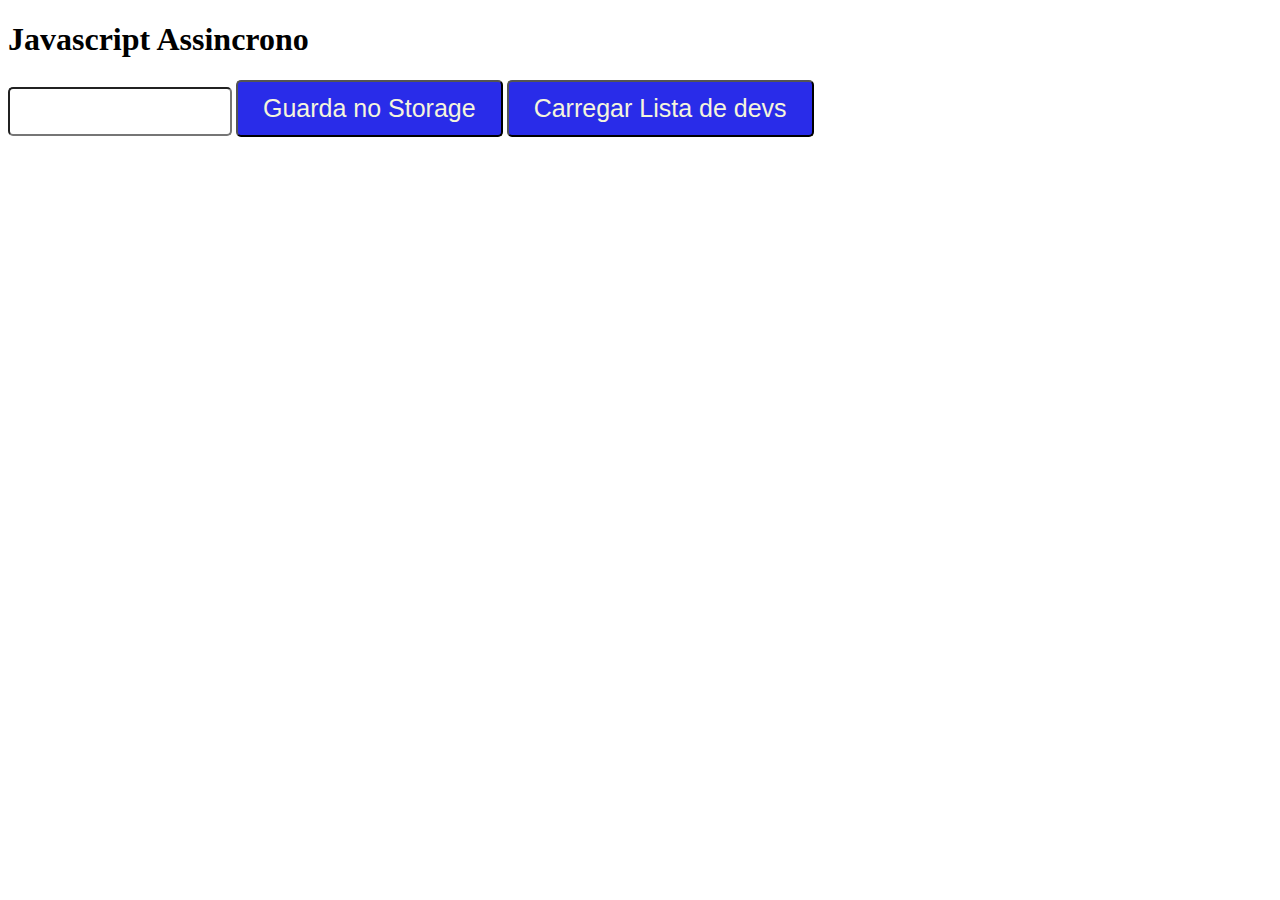
<file: exercicio-APIs-Questão1/index.html>
<!DOCTYPE html>
<html lang="en">
<head>
    <meta charset="UTF-8">
    <meta name="viewport" content="width=device-width, initial-scale=1.0">
    <title>Javascript Assincrono</title>

    <style>
        #carrega-devs, #guarda {
            background-color: rgb(41, 44, 233);
            color: beige;
            font-size: 25px;
            padding: 12px 25px;
            cursor: pointer;
            border-radius: 5px;
        }

        #nome-dev{
            width: 200px;
            height: 35px;
            border-radius: 5px;
            font-size: 16px;
            padding: 5px 10px;
        }
    </style>

</head>
<body>
    <h1>Javascript Assincrono</h1>
    <input type="text" id="nome-dev">
    <button id="guarda">Guarda no Storage</button>
    <button id="carrega-devs" >Carregar Lista de devs</button>  
    <script src="./index.js"></script>
</body>
</html>
</file>
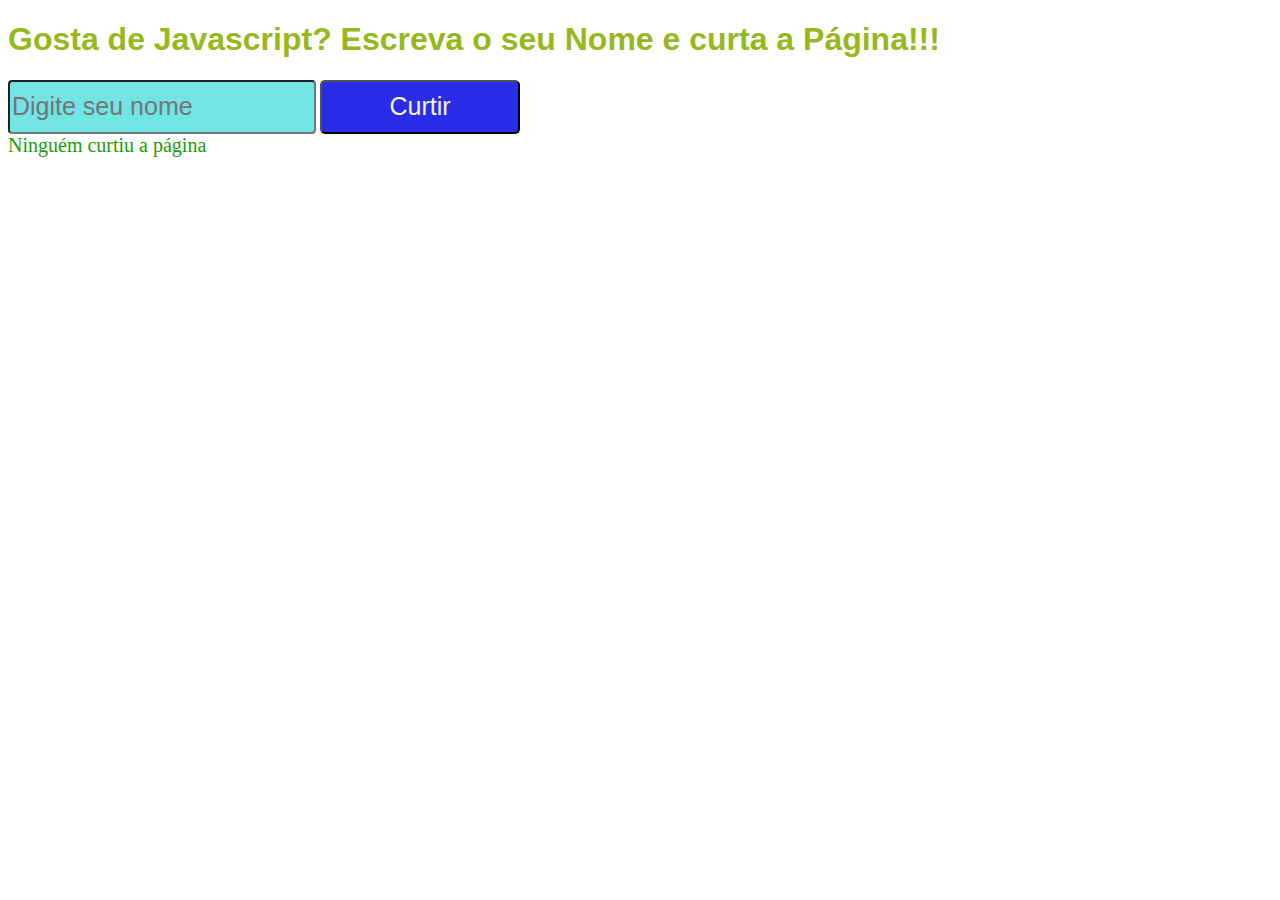
<file: exercicio-Eventos-Questao2/index.html>
<!DOCTYPE html>
<html lang="en">
<head>
    <meta charset="UTF-8">
    <meta name="viewport" content="width=device-width, initial-scale=1.0">
    <title>Interagindo com a página</title>

    <style>
        .titulo {
            font-family: Verdana, Geneva, Tahoma, sans-serif;
            color: rgb(150, 184, 29);
        }

        #texto {
            height: 48px;
            border-radius: 4px;
            background-color: rgb(113, 228, 228);
            width: 300px;
            font-size: 25px;
        }
        
        #d {
            color: #189e07;
            font-size: 20px;
        }

        #botao-curtir {
            background-color: rgb(41, 44, 233);
            color: beige;
            font-size: 25px;
            height: 54px;
            width: 200px;
            border-radius: 5px;
            cursor: pointer;
        }
    </style>

</head>
<body>
    <h1 class="titulo">Gosta de Javascript? Escreva o seu Nome e curta a Página!!!</h1>
    <p id="aviso"></p>
    <input type="text" id="texto" placeholder="Digite seu nome"/>
    <button  id="botao-curtir" name="meu-botao">Curtir</button>  
    <div id="d"></div>
    <script src="./index.js"></script>
</body>
</html>
</file>
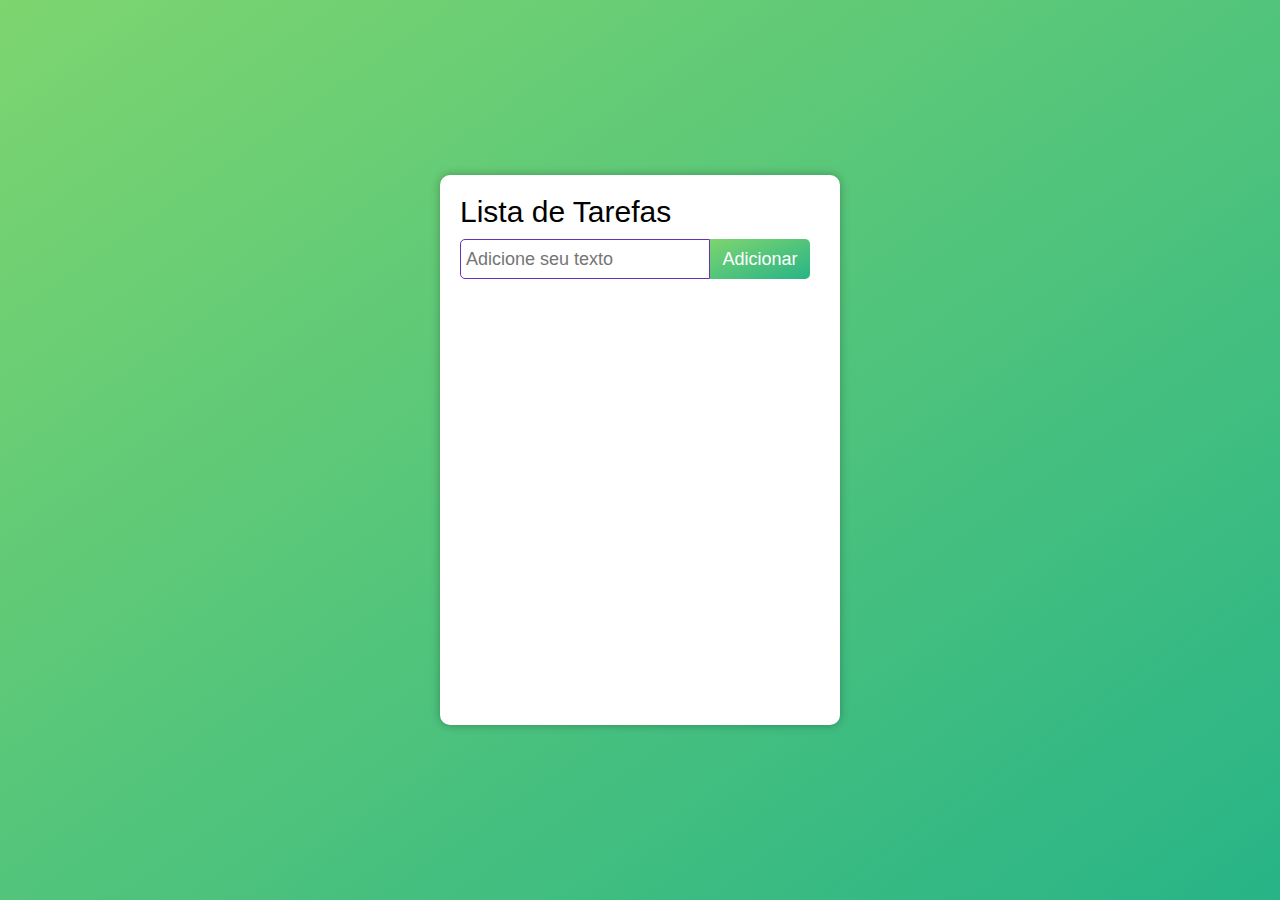
<file: exercicio-Eventos-Questão3/index.html>
<!DOCTYPE html>
<html lang="pt-br">
<head>
    <meta charset="UTF-8">
    <meta name="viewport" content="width=device-width, initial-scale=1.0">
    <link rel="stylesheet" href="https://fonts.googleapis.com/css2?family=Material+Symbols+Outlined:opsz,wght,FILL,GRAD@20..48,100..700,0..1,-50..200" />
    <title>Lista de Tarefas</title>
    <link rel="stylesheet" href="./index.css">
    <script src="./index.js" defer></script>
</head>
<body>
    <div class="container">
        <h1>Lista de Tarefas</h1>
        <form>
            <input type="text" placeholder="Adicione seu texto">
            <button>Adicionar</button>
        </form>
        <ul id="tarefas"></ul>
    </div>
    
</body>
</html>
</file>
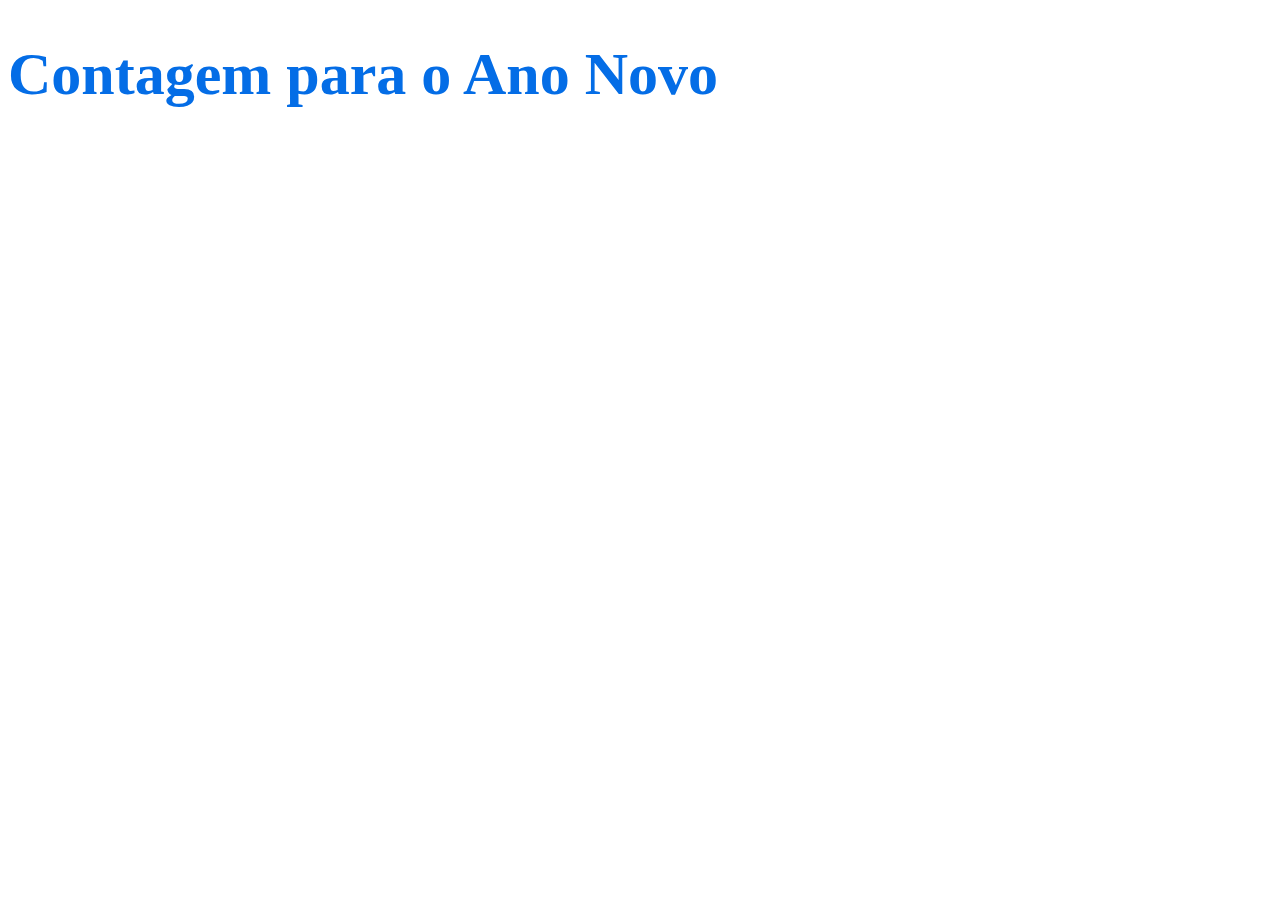
<file: exercicio3/index.html>
<!DOCTYPE html>
<html lang="en">
<head>
    <meta charset="UTF-8">
    <meta name="viewport" content="width=device-width, initial-scale=1.0">
    <title>Contagem Regressiva para o ano novo</title>
    <style>
        body h1 {
            color: rgb(4, 109, 230);
            font-size: 60px;
        }
        #temporizador {
            font-family: Verdana, Geneva, Tahoma, sans-serif;
            text-align: center;
            margin-top: 100px;
        }
        #dias {
            font-size: 72px;
            color: rgb(17, 126, 17);
        }
        #horas {
            font-size: 48px;
            color: rgb(37, 184, 24);
        }
        #minutos {
            font-size: 36px;
            color: rgb(241, 175, 32);
        }
        #segundos {
            font-size: 24px;
            color: rgb(248, 31, 31);
        }
    </style>
</head>
<body>
    <h1>Contagem para o Ano Novo</h1>
    <div id="temporizador">
        <div id="dias"></div>
        <div id="horas"></div>
        <div id="minutos"></div>
        <div id="segundos"></div>
    </div>
    
    <script src="./index.js"></script>
</body>
</html>
</file>
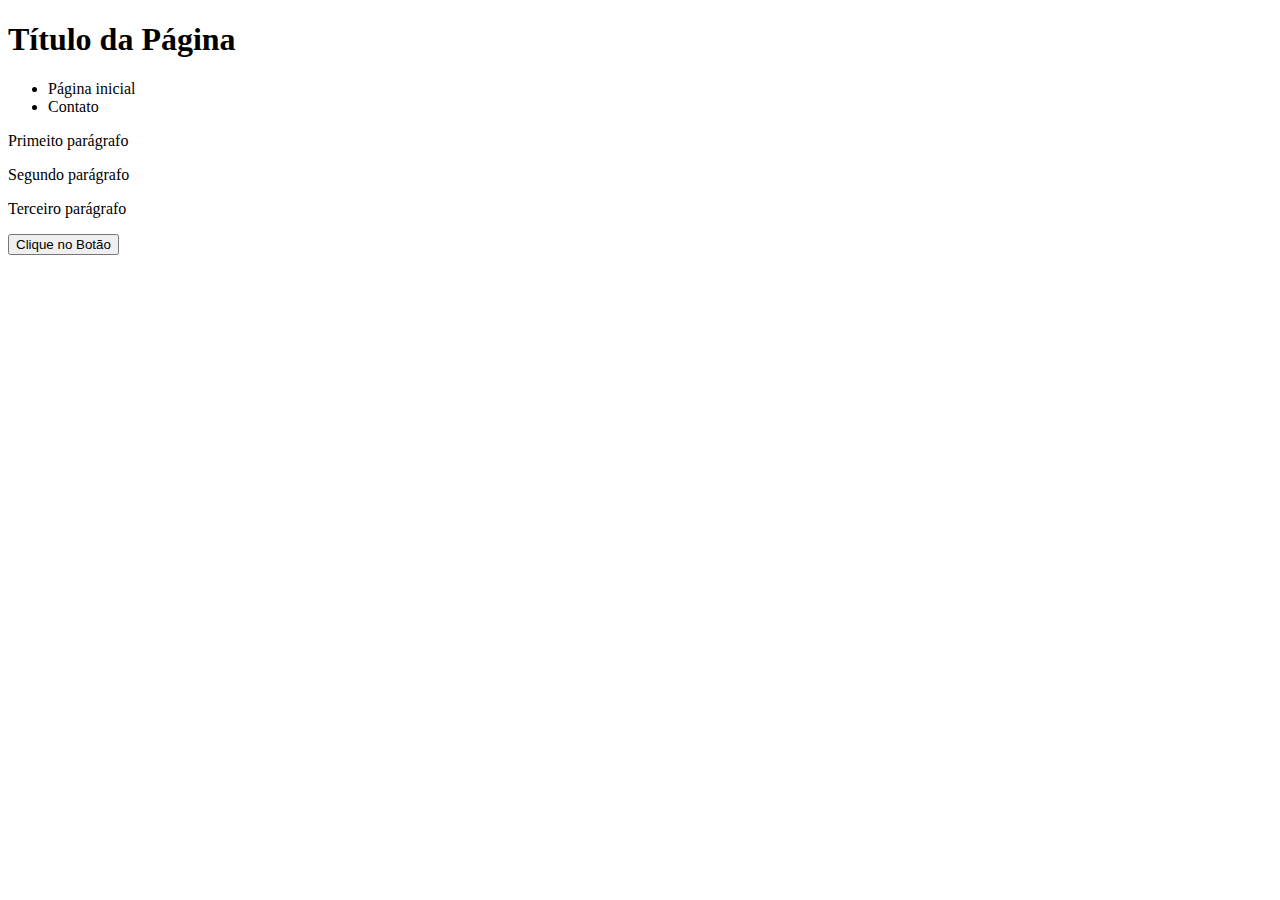
<file: exercicio4/index.html>
<!DOCTYPE html>
<html lang="en">
<head>
    <meta charset="UTF-8">
    <meta name="viewport" content="width=device-width, initial-scale=1.0">
    <title>Contagem Regressiva para o ano novo</title>
    <style>
        .paragrafo {
            font-size: 48px;
            color: #05bb00;
            background-color: rgb(6, 6, 158);
            margin-bottom: 20px;
        }
    </style>
</head>
<body>
    <h1 id="titulo-principal">Título da Página</h1>
    <ul>
        <li>Página inicial</li>
        <li>Contato</li>
    </ul>
    <p>Primeito parágrafo</p>
    <p>Segundo parágrafo</p>
    <p>Terceiro parágrafo</p>
   
    <button id="botao">Clique no Botão</button>
    <script src="./index.js"></script>
</body>
</html>
</file>
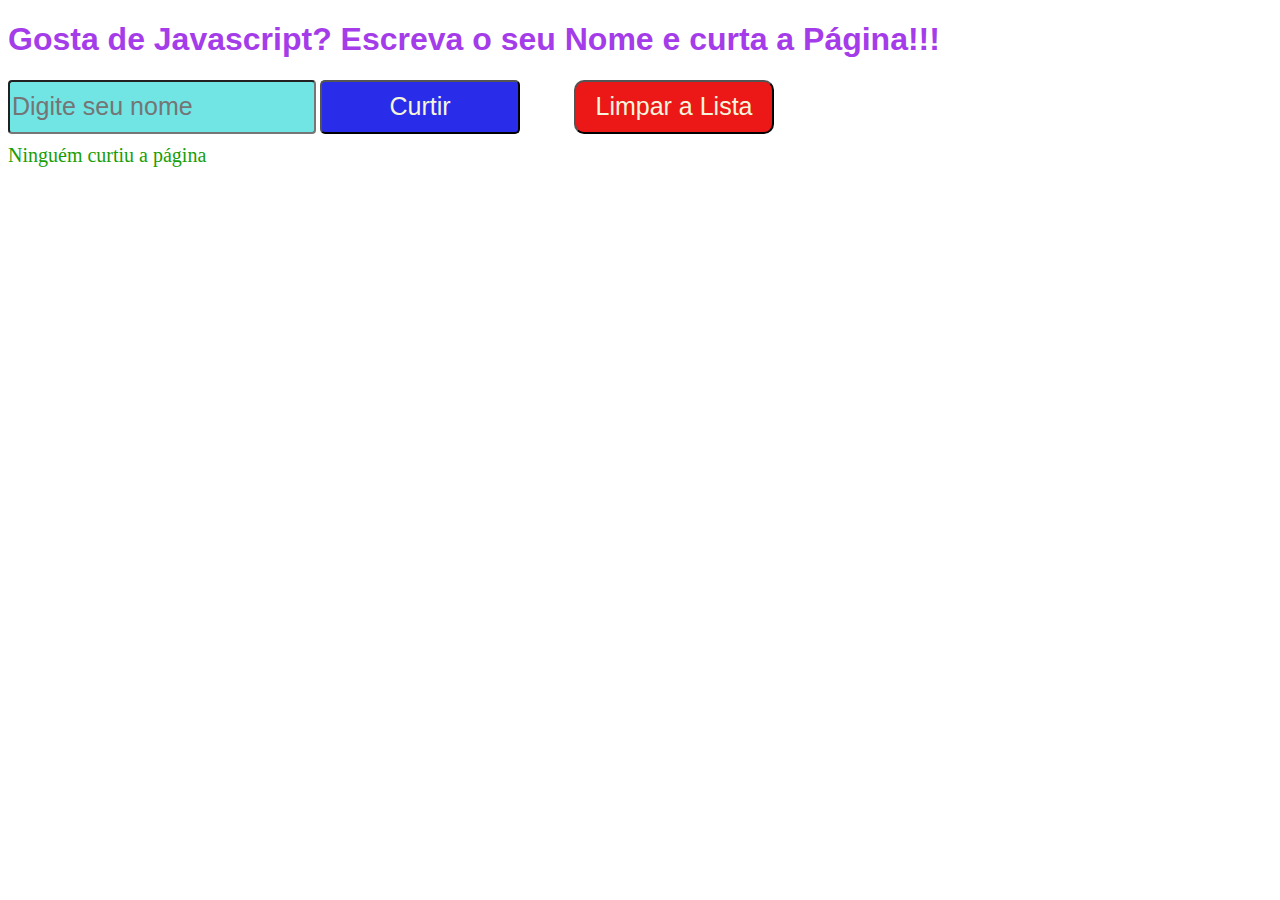
<file: Manipulaçao-de-dados-Questao1/index.html>
<!DOCTYPE html>
<html lang="en">
<head>
    <meta charset="UTF-8">
    <meta name="viewport" content="width=device-width, initial-scale=1.0">
    <title>Interagindo com a página</title>

    <style>
        .titulo {
            font-family: Verdana, Geneva, Tahoma, sans-serif;
            color: rgb(164, 61, 233);
        }

        #texto {
            height: 48px;
            border-radius: 4px;
            background-color: rgb(113, 228, 228);
            width: 300px;
            font-size: 25px;
        }
        
        #d {
            color: #189e07;
            font-size: 20px;
            margin-top: 10px;
        }

        #botao-curtir, #esquecer {
            background-color: rgb(41, 44, 233);
            color: beige;
            font-size: 25px;
            height: 54px;
            width: 200px;
            border-radius: 5px;
            cursor: pointer;
        }

        #esquecer {
            background-color: rgb(236, 23, 23);
            margin-left: 50px;
            border-radius: 10px;
        }
    </style>

</head>
<body>
    <h1 class="titulo">Gosta de Javascript? Escreva o seu Nome e curta a Página!!!</h1>
    <p id="aviso"></p>
    <input type="text" id="texto" placeholder="Digite seu nome"/>
    <button  id="botao-curtir" name="meu-botao">Curtir</button> 
    <button id="esquecer">Limpar a Lista</button> 
    <div id="d"></div>
    <script src="./index.js"></script>
</body>
</html>
</file>
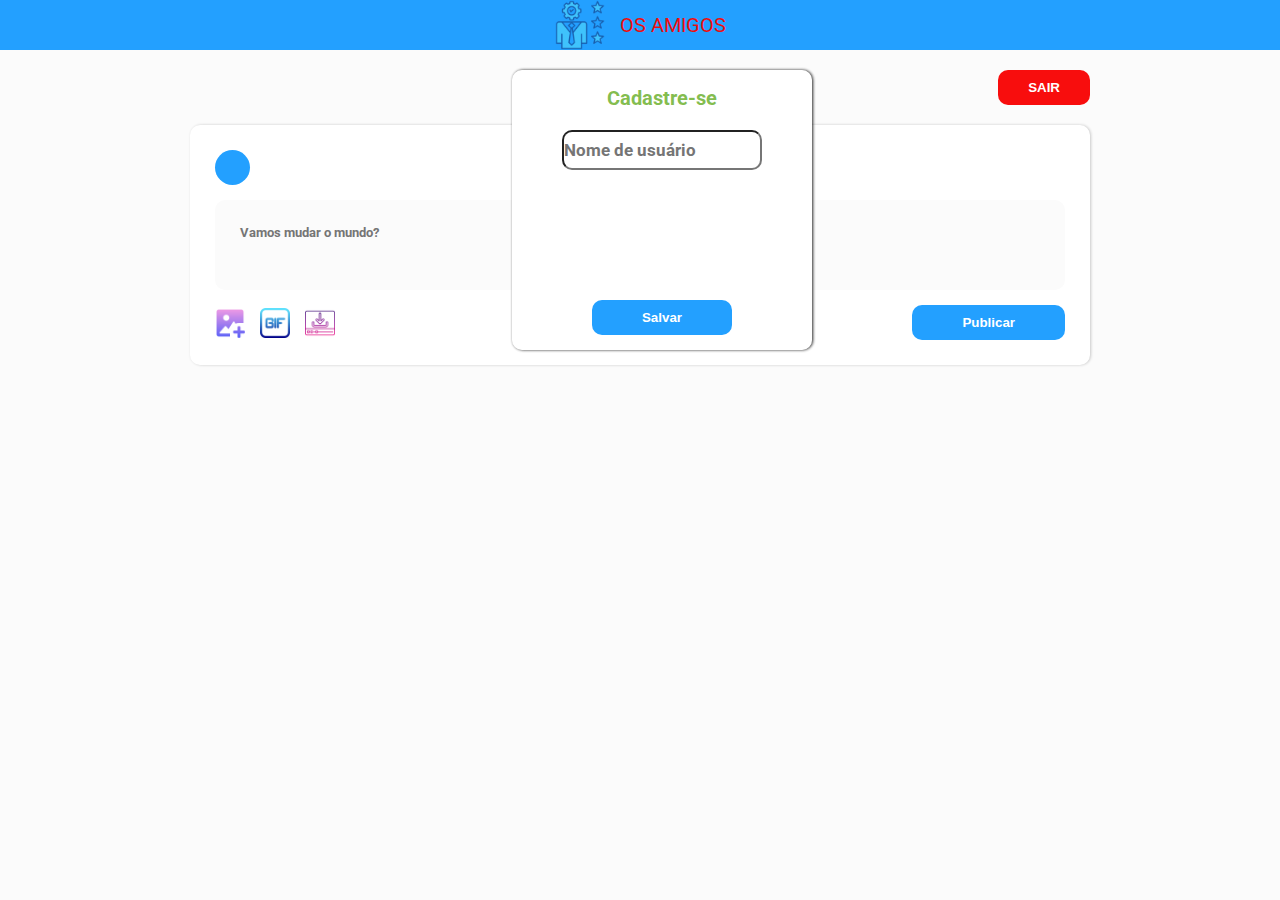
<file: RedeSocialOsAmigosExercicio/index.html>
<!DOCTYPE html>
<html lang="pt-br">
<head>
    <meta charset="UTF-8">
    <title>Rede Social</title>
    <link rel="preconnect" href="https://fonts.googleapis.com">
    <link rel="preconnect" href="https://fonts.gstatic.com" crossorigin>
    <link href="https://fonts.googleapis.com/css2?family=Roboto:ital,wght@0,100;0,300;0,400;0,500;0,700;0,900;1,100;1,300;1,400;1,500;1,700;1,900&display=swap" rel="stylesheet">
    <link rel="stylesheet" href="./index.css">

</head>
<body>
    <header>
        <img src="img/logors.png" alt="amigos" width="50px">
        <div>OS AMIGOS</div>
    </header>

    <div id="d"></div>

    <main class="main">
        <button id="sair">SAIR</button>
        <!--Formulário de envio de postagem-->
        <div class="newPost">
            <div class="infoUser">
                <div class="imgUser"></div>
                <strong id="nomeDeUsuarioAtual">Novo Usuário</strong>
            </div>

            <form action="" class="formPost" id="formPost">
                <textarea name="textarea" id="textarea"  placeholder="Vamos mudar o mundo?" ></textarea>

                <div class="iconsAndButton">
                    <div class="icons">
                        <button class="btnFileForm"><img src="img/adicionar-imagem.png" alt="Acicionar uma imagem" width="30px"></button>
                        <button class="btnFileForm"><img src="img/gif.png" alt="Acicionar um gif" width="30px"></button>
                        <button class="btnFileForm"><img src="img/carregar-video.png" alt="Acicionar um video" width="30px"></button>

                    </div>

                    <button type="submit" id="publicar"  class="btnSubmitForm">Publicar</button>
                </div>
            </form>
        </div>

        <ul class="posts" id="posts">


        </ul>
    </main>



    <script type="module" src="./Control/PostForm.js"></script>

</body>
</html>
</file>
<file: exercicio-Eventos-Questão3/index.css>
*{
    margin: 0;
    padding: 0;
    box-sizing: border-box;
    font-family: Verdana, Geneva, Tahoma, sans-serif;
}

body {
    height: 100vh;
    display: grid;
    place-content: center;
    background: linear-gradient(to top left, #28b487, #7dd56f);
}

li {
    list-style: none;
}

.container {
    background-color: #fff;
    border-radius: 10px;
    height: 550px;
    padding: 20px;
    width: 400px;
    box-shadow: 0 0 10px #00000048;
}

h1 {
    font-size: 30px;
    font-weight: 300;
}

form {
    display: flex;
    align-items: center;
    margin: 10px 0;
}

form input {
    width: 250px;
    height: 40px;
    padding: 5px;
    border-radius: 5px 0 0 5px;
    border: 1px solid rgb(105, 49, 179);
    outline: none;
    font-size: 18px;
}

form button {
    width: 100px;
    height: 40px;
    padding: 5px;
    border-radius: 0 5px 5px 0;
    background: linear-gradient(to top left, #28b487, #7dd56f);
    border: none;
    color: #fff;
    cursor: pointer;
    font-size: 18px;
}

li {
    width: 100%;
    display: flex;
    justify-content: space-between;
    padding: 7px;
}

.delete {
    cursor: pointer;
    font-size: 22px;
    color: red;
}

.check {
    margin-right: 10px;
}

.check:checked + span {
    text-decoration: line-through;
}
</file>
<file: RedeSocialOsAmigosExercicio/index.css>
*{
    margin: 0;
    padding: 0;

    box-sizing: border-box;
}

body {
    background: #fbfbfb;
    font-family: 'Roboto', sans-serif;
    -webkit-font-smoothing: antialiased !important;
    
}

li{
    list-style: none;
}

header {
    width: 100%;
    height: 50px;

    background: #23A0FF;

    display: flex;
    align-items: center;
    justify-content: center;

    box-shadow: 1px 0 3px rgb(0,0,0,0,4);
}

header div {
    margin-left: 15px;
    font-size: 20px;
    color: rgb(238, 14, 14);
}

.main {
    max-width: 900px;
    margin: 20px auto;
}

div.newPost{
    width: 100%;
    height: 240px;

    display: flex;
    flex-direction: column;
    align-items: flex-start;
    margin: 50px 0;
    padding: 25px;

    background: #fff;
    border-radius: 10px;
    box-shadow: 1px 0 3px rgba(0,0,0,0.2);
}

div.newPost div.infoUser{
    display: flex;
    align-items: center;
    justify-content: center;
}

div.newPost div.infoUser div.imgUser{
    width: 35px;
    height: 35px;
    border-radius: 50%;
    background: #23A0FF;
}

div.newPost div.infoUser strong{
    font-size: 16px;
    margin-left: 10px;
    color: #23A0FF;
}

div.newPost form.formPost{
    display: flex;
    flex-direction: column;
    width: 100%;
}

div.newPost form.formPost textarea {
    height: 90px;
    background: #FBFBFB;
    margin: 15px 0;
    padding: 25px;
    border-radius: 10px;
    resize: none;
    border: 0;
    
    font-weight: bold;
    font-family: 'Roboto', sans-serif;
    color: #727272;
}

div.newPost form.formPost div.iconsAndButton {
    display: flex;
    align-items: center;
    justify-content: space-between;
}

div.newPost form.formPost div.iconsAndButton div.icons{
    width: 100px;

    display: flex;
    align-items: center;
    justify-content: space-between;

}

div.newPost form.formPost div.iconsAndButton div.icons button {
    display: flex;
    align-items: center;
    justify-content: center;

    outline: none;
    margin-right: 15px;
    border: 0;
    background: none;
    cursor: pointer;
}

div.newPost form.formPost div.iconsAndButton button.btnSubmitForm{
    background: #23A0FF;
    padding: 10px 50px;
    color: #fff;
    font-weight: bold;
    outline: none;
    cursor: pointer;

    border: 0;
    border-radius: 10px;
    transition: background 0.2s;
}

div.newPost form.formPost div.iconsAndButton button.btnSubmitForm:hover{
    background: rgb(8, 138, 236);
}

ul.posts li.post{
    margin-bottom: 50px;
    width: 100%;
    background: #fff;
    border-radius: 10px;
    padding: 25px;
    box-shadow: 1px 0 3px rgba(0,0,0,0.05);
}

ul.posts li.post div.infoUserPost{
    display: flex;
    align-items: center;
}

ul.posts li.post div.infoUserPost div.nameAndHour{
    margin-left: 10px;
}

ul.posts li.post div.infoUserPost div.imgUserPost{
    width: 30px;
    height: 30px;
    border-radius: 50%;
    background: #23A0FF;
}

ul.posts li.post div.infoUserPost div.nameAndHour >strong{
    color: #23A0FF;
}

ul.posts li.post div.infoUserPost div.nameAndHour >p{
    color: #b8b1b1;
    font-size: 12px;
}

ul.posts li.post .postUsuario{
    margin: 15px;
    background-color: #fff;
    display: flex;
    justify-content: space-between;
}

ul.posts li.post .postUsuario img{
    border-radius: 10px;
}

ul.posts li.post >p{
    width: 100%;
    margin: 20px 0;
    font-weight: bold;
    color: #727272;
}

ul.posts li.post div.actionBtnPost{
    display: flex;
    align-items: center;
    
}

ul.posts li.post div.actionBtnPost button.filesPost{
    padding: 5px 20px;
    border: 0;
    display: flex;
    align-items: center;
    justify-content: center;
    outline: none;
    color: #fff;
    font-size: 16px;
    font-weight: bold;
    margin-right: 10px;
    border-radius: 10px;
    cursor: pointer;
    
    transition: background 0.2s;
}

ul.posts li.post div.actionBtnPost button.filesPost img{
    margin-right: 5px;
    
}

.like{
    background: #FF6B6B;
}

.like:hover{
    background: #e63f3f;
}

.coment{
    background: #FFC320;
}

.coment:hover{
    background: #eeb007;
}

.share{
    background: #23A0FF;
}

.share:hover{
    background: #038ffa;
}


div.dadosDoUsuario{
    position: absolute;
    width: 300px;
    height: 280px;
    margin: 20px 40%;
    display: flex;
    box-shadow: 1px 0 3px rgba(0, 0, 0, 0.493);
    
    align-items: center;
    justify-content: center;
    flex-direction: column;
    background: #fff;
    border-radius: 10px;
    
}

div.dadosDoUsuario button{
    background: #23A0FF;
    padding: 10px 50px;
    color: #fff;
    font-weight: bold;
    outline: none;
    cursor: pointer;

    border: 0;
    border-radius: 10px;
    transition: background 0.2s; 
}

div.dadosDoUsuario button:hover{
    background: #1d85d4;
}

div.dadosDoUsuario strong{
    color: #5ca815c5;
    margin-bottom: 20px;
    font-size: 20px;
} 

div.dadosDoUsuario input{
    width: 200px;
    height: 40px;
    border-radius: 10px;
    margin-bottom: 130px;

    font-weight: bold;
    font-family: 'Roboto', sans-serif;
    color: #727272;
    font-size: 17px;
}

#sair{
    background: #f80d0d;
    padding: 10px 30px;
    color: #fff;
    font-weight: bold;
    outline: none;
    cursor: pointer;
    float: right;
    margin-bottom: 20px;
    border: 0;
    border-radius: 10px;
    transition: background 0.2s;
}

#sair:hover{
    background: #f10b0b;
}
</file>
